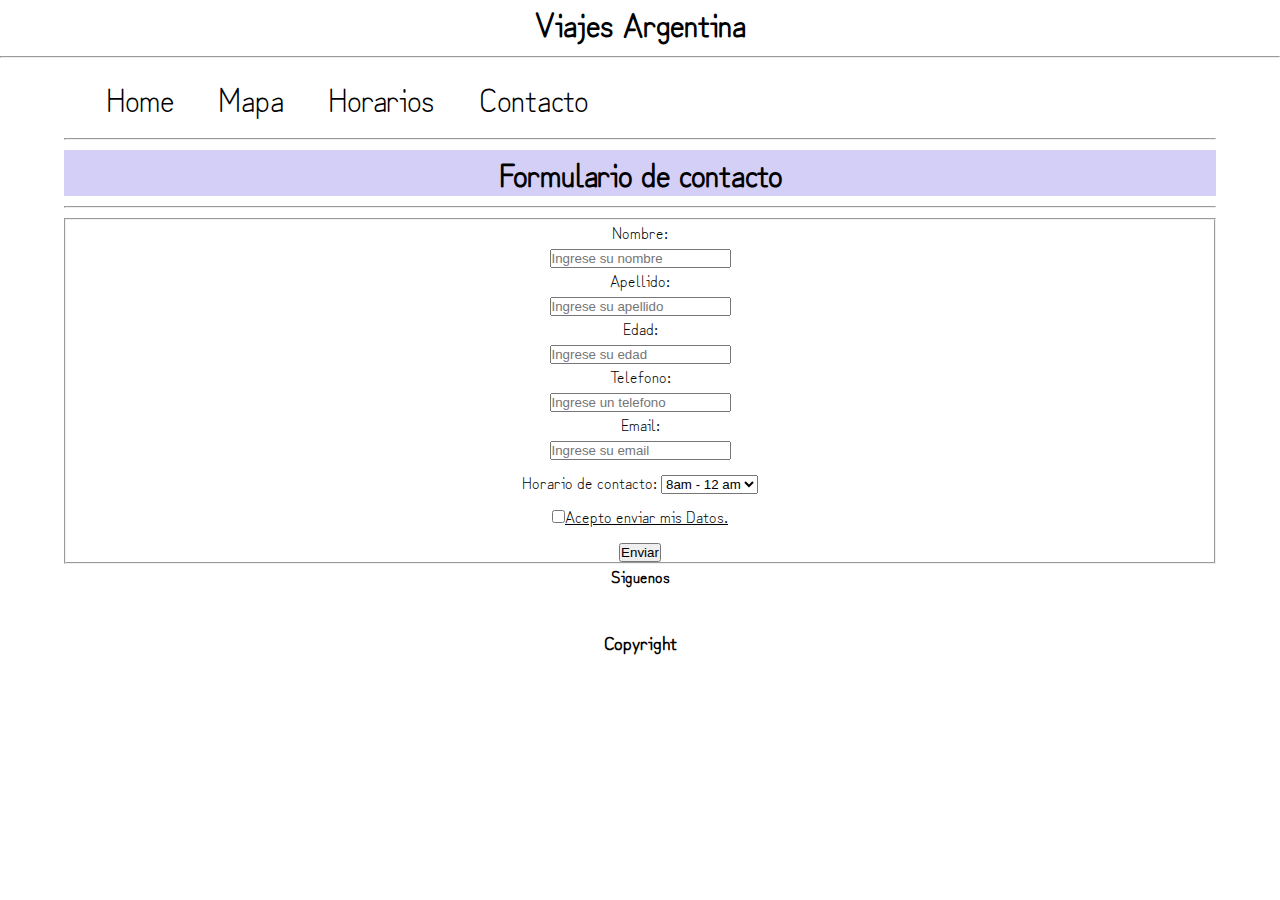
<file: form.html>
<!DOCTYPE html>
<html lang="en">
<head>
    <meta charset="UTF-8">
    <meta http-equiv="X-UA-Compatible" content="IE=edge">
    <meta name="viewport" content="width=device-width, initial-scale=1.0">
    <title>Formulario</title>
    <link rel="shortcut icon" href="imagenes/form.png" 
    type="image/x-icon">
    <!----Fuente----->
    <link href="https://fonts.googleapis.com/css2?family=Zen+Kurenaido&display=swap" rel="stylesheet">
    <!----Iconos----->
    <link rel="stylesheet" href="https://use.fontawesome.com/releases/v5.15.4/css/all.css" 
    integrity="sha384-DyZ88mC6Up2uqS4h/KRgHuoeGwBcD4Ng9SiP4dIRy0EXTlnuz47vAwmeGwVChigm" crossorigin="anonymous">
    <!----Estilos----->
    <link rel="stylesheet" href="miestilo.css"> 
    <script src="./validar.js"></script>
</head>
<body>
    <h1 style="text-align: center";>Viajes Argentina</h1>
    <hr>
<!----Enlaces cabecera-->
    <div id="icono-menu">
            <i class="fas fa-bars fa-2x"></i>
    </div>

    <div class="menu">
            <nav class="nav-main">
                <i class="fas fa-home"></i>
                <!---Links izquierda-->
                <ul class="nav-menu"> 
                    <li>
                        <a href="index.html">Home</a>
                        </li>
                    <li>
                    <a href="mapa.html">Mapa</a>
                    </li>
                    <li>
                        <a href="horario.html">Horarios</a>
                    </li>
                    <li>
                        <a href="form.html">Contacto</a>
                    </li>
                </ul>
                <!---Links derecha-->
                <ul class="nav-menu-right">
                    <li>
                        <i class="fas fa-search"></i>
                        <a href="https://www.google.com/?hl=es"></a>
                    </li>
                </ul>
            </nav>
        <hr>
    <div class="form">
        <h1 style="background: rgba(109, 96, 226, 0.3)">Formulario de contacto</h1><hr>
    <form name="formulario" method="post" target= "_blank" action="datos.html" onsubmit="return validar()">
        <fieldset>
        <label>Nombre:
        <p><input type="text" id="nombre" name="nombre" autocomplete="off"  placeholder="Ingrese su nombre" class="input-f"></p>
        </label>
        <label>Apellido:
            <p><input type="text" id="apellidos" name="apellido" autocomplete="off"  placeholder="Ingrese su apellido"></p>
            </label>
        <label>Edad:
        <p><input type="number" id="edad" name="edad" autocomplete="off"  
            placeholder="Ingrese su edad"></p>
        </label>
        <label>Telefono:
            <p><input type="telefono" id="telefono" name="telefono" autocomplete="off"  
                placeholder="Ingrese un telefono"></p>
            </label>
        <label>Email:
            <p><input type="email" id="email" name="email" autocomplete="off" placeholder="Ingrese su email"></p>
            </label>
        <label>
            <p style="margin-top: 10px; margin-bottom: 10px;">
                <label for="listado">Horario de contacto: </label>
                <select name="horario" id="listado">
                    <option value="1">  8am - 12 am</option>
                    <option value="2"> 12am - 4  pm</option>
                    <option value="3">  4pm - 8 pm</option>
                </select>
            </p>
        </label>
        <label >
        <p style="margin-top: 10px; margin-bottom: 10px; text-decoration:underline;"><input type="checkbox" name="condi">Acepto enviar mis Datos. </p>
        </label>
        <p><input type="submit" class="btn-enviar" value="Enviar"></p>
    </fieldset>
</form></div>
<!-- Redes -->
<div class="social">
    <p><b> Siguenos</b>
                <i class="fas fa-smile-wink"></i>
                <i class="fas fa-camera"></i>
                <i class="fas fa-kiwi-bird"></i>
    </p>
</div>
<!-- Footer -->
<footer class="footer">
    <h3>Copyright</h3>
</footer>
<script src="barramagica.js"></script>
<script src="validar.js"></script>
</body>
</html>
</file>
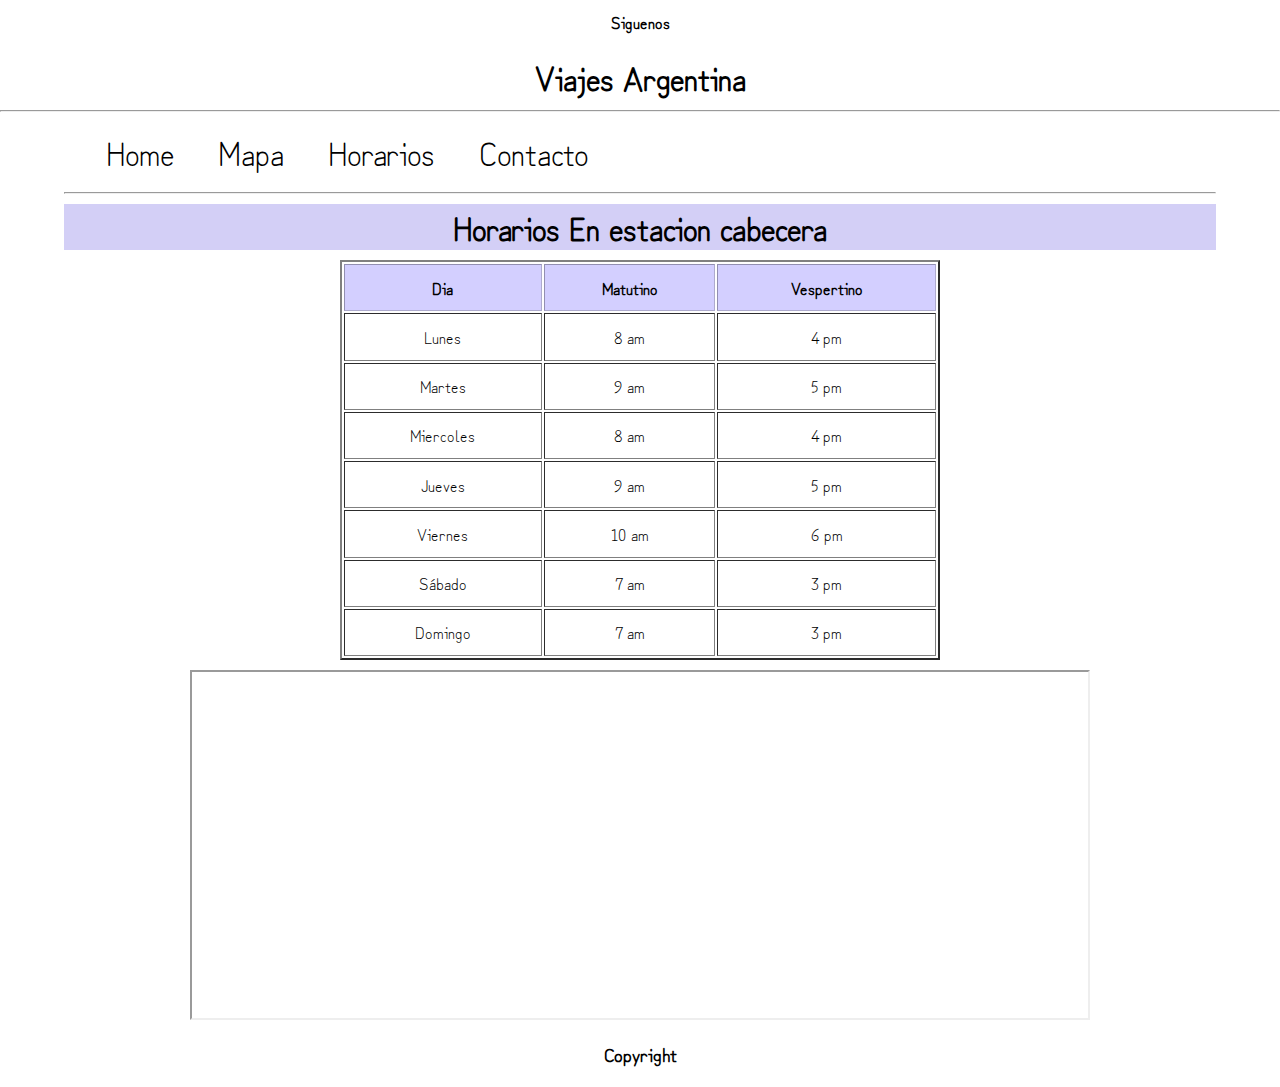
<file: horario.html>
<!DOCTYPE html>
<html lang="en">
<head>
    <meta charset="UTF-8">
    <meta http-equiv="X-UA-Compatible" content="IE=edge">
    <meta name="viewport" content="width=device-width, initial-scale=1.0">
    <title>Horarios</title>
    <link rel="shortcut icon" href="imagenes/icono reloj.jpg" 
    type="image/x-icon">
    <!----Fuente----->
    <link href="https://fonts.googleapis.com/css2?family=Zen+Kurenaido&display=swap" rel="stylesheet">
    <!----Iconos----->
    <link rel="stylesheet" href="https://use.fontawesome.com/releases/v5.15.4/css/all.css" 
    integrity="sha384-DyZ88mC6Up2uqS4h/KRgHuoeGwBcD4Ng9SiP4dIRy0EXTlnuz47vAwmeGwVChigm" crossorigin="anonymous">
   
    <!----Estilos----->
    <link rel="stylesheet" href="miestilo.css"> 
</head>
<body>
    <!-- Redes -->
    <div class="social">
        <p><b> Siguenos</b>
            <i class="fas fa-smile-wink"></i>
            <i class="fas fa-camera"></i>
            <i class="fas fa-kiwi-bird"></i>
        </p>
    </div>
    <h1 style="text-align: center";>Viajes Argentina</h1>
    <hr>
<!----Enlaces cabecera-->
    <div id="icono-menu">
            <i class="fas fa-bars fa-2x"></i>
    </div>
    <div class="menu">
            <nav class="nav-main">
                <i class="fas fa-home"></i>
                <!---Links izquierda-->
                <ul class="nav-menu"> 
                    <li>
                        <a href="index.html">Home</a>
                        </li>
                    <li>
                    <a href="mapa.html">Mapa</a>
                    </li>
                    <li>
                        <a href="horario.html">Horarios</a>
                    </li>
                    <li>
                        <a href="form.html">Contacto</a>
                    </li>
                </ul>
                <!---Links derecha-->
                <ul class="nav-menu-right">
                    <li>
                        <i class="fas fa-search"></i>
                        <a href="https://www.google.com/?hl=es"></a>
                    </li>
                </ul>
            </nav>
        <hr>
    <p>
    <h1 style="background: rgba(109, 96, 226, 0.3)">Horarios En estacion cabecera</h1>
   </p>

    <div id="tabla1">
        <table border="2" style="width: 600px; height: 400px;"><tbody>
            <tr style="width: 200px; background: rgba(109, 96, 266, 0.3); 
            border: 1px solid rgba(8, 8, 8, 0.3);"> 
                <th >Dia </th> 
                <th>Matutino </th> 
                <th>Vespertino </th> 
            </tr>
            <tr> <td>Lunes </td> <td>8 am </td> <td>4 pm </td> </tr>
            <tr> <td>Martes </td> <td>9 am </td> <td>5 pm</td> </tr>
            <tr> <td>Miercoles </td> <td>8 am </td> <td>4 pm </td> </tr>
            <tr> <td>Jueves </td> <td>9 am </td> <td>5 pm</td> </tr>
            <tr> <td>Viernes </td> <td>10 am </td> <td>6 pm</td> </tr>
            <tr> <td>Sábado </td> <td> 7 am </td> <td>3 pm </td> </tr>
            <tr> <td>Domingo </td> <td>7 am </td> <td>3 pm</td> </tr>
            </tbody> </table>
        </div >
    
    <div class="infra">
        <iframe src="https://horarios.coldideas.com/" width="900" height="350" frameborder="1" allowfullscreen="" loading="lazy"></iframe>
    </div>

     <!-- Footer -->
  <footer class="footer">
    <h3>Copyright</h3>
  </footer>
  <script src="barramagica.js"></script>

</body>
</html>
</file>
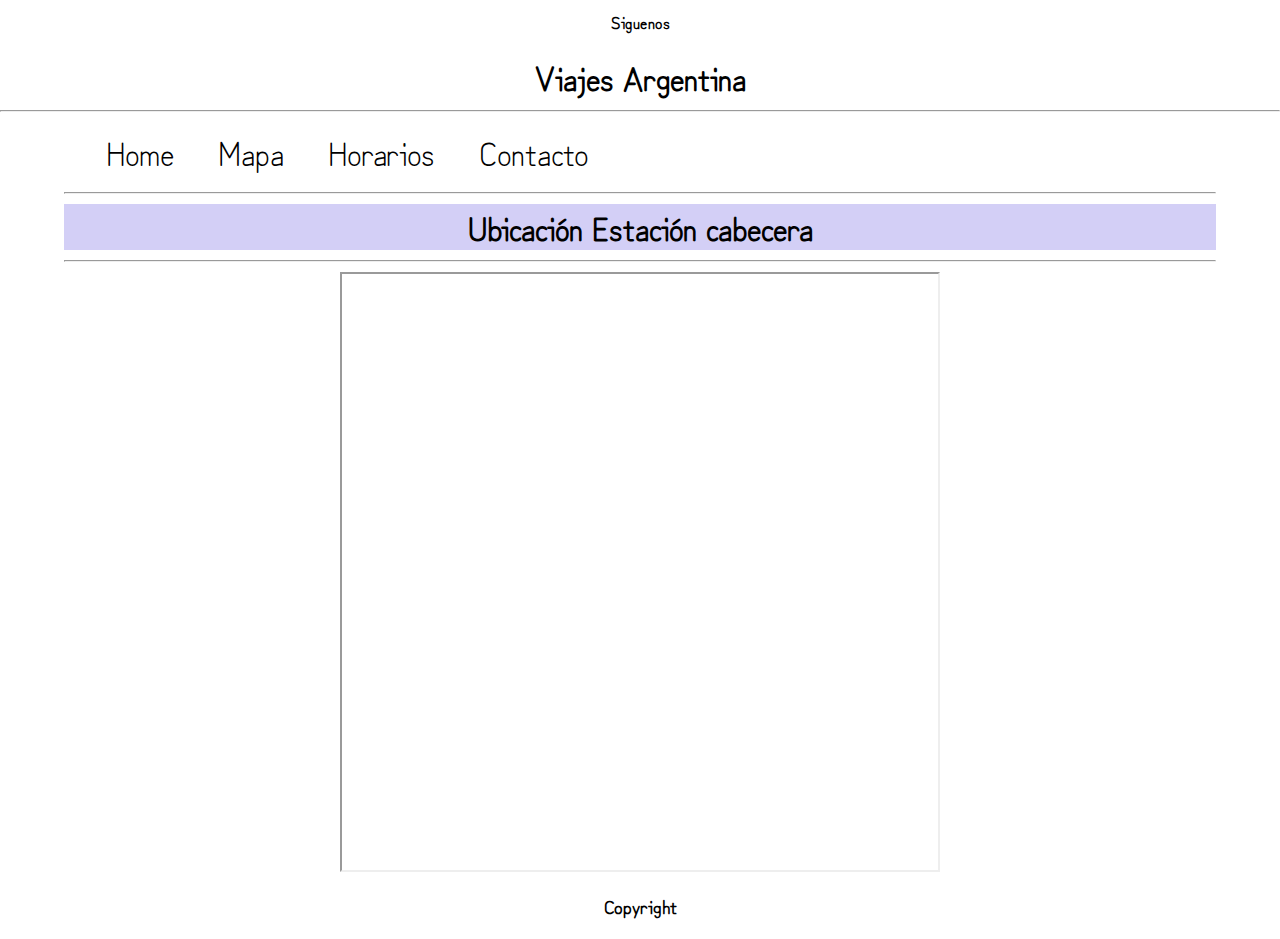
<file: mapa.html>
<!DOCTYPE html>
<html lang="en">
<head>
    <meta charset="UTF-8">
    <meta http-equiv="X-UA-Compatible" content="IE=edge">
    <meta name="viewport" content="width=device-width, initial-scale=1.0">
    <title>Mapa</title>
    <link rel="shortcut icon" href="imagenes/mapa.png" 
    type="image/x-icon">
    <!----Fuente----->
    <link href="https://fonts.googleapis.com/css2?family=Zen+Kurenaido&display=swap" rel="stylesheet">
    
    <!----Iconos----->
    <link rel="stylesheet" href="https://use.fontawesome.com/releases/v5.15.4/css/all.css" 
    integrity="sha384-DyZ88mC6Up2uqS4h/KRgHuoeGwBcD4Ng9SiP4dIRy0EXTlnuz47vAwmeGwVChigm" crossorigin="anonymous">
    
    <!----Estilos----->
    <link rel="stylesheet" href="miestilo.css"> 
    </head>

<body>
        <!-- Redes -->
        <div class="social">
            <p><b> Siguenos</b>
                <i class="fas fa-smile-wink"></i>
                <i class="fas fa-camera"></i>
                <i class="fas fa-kiwi-bird"></i>
            </p>
        </div>

        <h1 style="text-align: center";>Viajes Argentina</h1>
        <hr>
    <!----Enlaces cabecera-->
        <div id="icono-menu">
                <i class="fas fa-bars fa-2x"></i>
        </div>
    
        <div class="menu">
                <nav class="nav-main">
                    <i class="fas fa-home"></i>
                    <!---Links izquierda-->
                    <ul class="nav-menu"> 
                        <li>
                            <a href="index.html">Home</a>
                            </li>
                        <li>
                        <a href="mapa.html">Mapa</a>
                        </li>
                        <li>
                            <a href="horario.html">Horarios</a>
                        </li>
                        <li>
                            <a href="form.html">Contacto</a>
                        </li>
                    </ul>
                    <!---Links derecha-->
                    <ul class="nav-menu-right">
                        <li>
                            <i class="fas fa-search"></i>
                            <a href="https://www.google.com/?hl=es"></a>
                        </li>
                    </ul>
                </nav>
            <hr>
    <p> <h1 style="background: rgba(109, 96, 226, 0.3)">Ubicación Estación cabecera</h1>
    <hr></p>
    <!-- <div >
        <img src="../TP integrador/imagenes/mifotodelaplata.jpg" width="300px" style="opacity: 0.5;">
    </div> -->
    <div class="infra">
        <iframe src="https://www.google.com/maps/embed?pb=!1m18!1m12!1m3!1d6544.278251339716!2d-57.94869480670971!3d-34.902957955061616!2m3!1f0!2f0!3f0!3m2!1i1024!2i768!4f13.1!3m3!1m2!1s0x95a2e646005a84df%3A0x8b055cfbc4154348!2sEstaci%C3%B3n%20De%20Tren%20-%20La%20Plata!5e0!3m2!1ses-419!2sar!4v1635459978616!5m2!1ses-419!2sar" width="600" height="600" frameborder="1" allowfullscreen="" loading="lazy"></iframe>
    </div>
    <!-- Footer -->
    <footer class="footer">
    <h3>Copyright</h3>
    </footer>
<script src="barramagica.js"></script>
</body>
</html>
</file>
<file: miestilo.css>
/* Global */
* {
  box-sizing: border-box;
  margin: 0;
  padding: 0;}

/* Boton magico */
#icono-menu {
  cursor: pointer;
  position: absolute;
  top: 15px;
  right: 30px;
  z-index: 2;
  display: none;
}
body {
  font-family: "Zen Kurenaido";
  color: #616161;
  color: rgb(0, 0, 0);
  font-size: 16px;
}

a {
  color: hsl(0, 0%, 0%);
  text-decoration: none;
}

ul {
  list-style: none;
}

.menu {
  width: 90%;
  margin: auto;
}

/* Navegacion */
.nav-main {
  font-size: 32px;
  display: flex;
  justify-content: space-between;
  align-items: center;
  height: 60px;
  padding: 20px 0;
}

#icono-menu {
  width: 50px;
}

#icono-menu1 {
  align-items: center;
  flex-flow: column;
  display: flex;
  margin: auto;
  width: 50px;
}

/* Navbar Left */
.nav-main ul {
  display: flex;
}

.nav-main ul li {
  padding: 20px;
}

.nav-main ul li a {
  padding: 2px;
}

.nav-main ul li a:hover {
  text-decoration: underline;
}

.nav-main ul.nav-menu {
  flex: 1;
  margin-left: 20px;
}

hr {
  margin: 10px 0;
}

h1, h2, h3{
  align-items: center;
  text-align: center;
  color: rgb(0, 0, 0);
}

/*Compra*/
.foto {
  width: 100%;
  height: 300px;
  background: url("./imagenes/banercompra.jpg") no-repeat center center/cover;
  display: flex;
  flex-direction: column;
  align-items: center;
  text-align: center;
  justify-content: flex-end;
  padding-bottom: 50px;
  margin-bottom: 20px;
  color: rgb(0, 0, 0);
}

.foto p {
  font-size: 30px;
  font-style: italic;
}

.foto .boton {
  font-size: 40px;
  margin-top: 10px;
}

/* Transformaciones---*/

.foto .boton:hover{
  border-bottom: 2px solid rgb(167, 96, 96);
  transform: translate(20px);
}
.boton {
  cursor: pointer;
  display: inline-block;
  border: 0;
  font-weight: bold;
  padding: 5px ;
  color: rgb(8, 8, 8);
  font-size: 10px;
}

.boton:hover {
  opacity: 0.5;
}
.form{
  display: block;
  float: left;
  width: 100%;
  text-align: center;
}

/* Grilla */
.grid {
  display: grid;
  grid-template-columns: repeat(3, 1fr);
  gap: 30px;
  margin: 70px 0;
}

.grid img {
  width: 100%;
  height: 200px;
}

.grid h3 {
  font-size: 20px;
  margin: 10px 0;
}

.grid a {
  padding: 10px 0;
  color: #4e4141;
  text-transform: uppercase;
  display: inline-block;
  font-weight: bold;
}

.grid a:hover{
  text-decoration: underline;
}

/* Links */
.footer-links {
  background: #c2d0e4;
  color: #020202;
  font-size: 12px;
  padding: 35px 0;
}

.footer-container {
  display: grid;
  grid-template-columns: repeat(3, 1fr);
  gap: 10px;
  align-items: flex-start;
  justify-content: center;
}

.footer-container ul {
  margin: 0 auto;
}

.footer-links li {
  line-height: 2.8;
}

.footer {
  color: #616161;
  font-size: 12px;
  padding: 20px 0;
  text-align: center;
  font-size: 1rem;
  padding-bottom: 20px;
}

/* Seguir */
.social {
  margin: 10px;
}
.social p {
  text-align: center;
  font-size: 16px;
  margin-bottom: 20px;
}

.links {
  display: flex;
  align-items: center;
  justify-content: center;
}

.links a {
  margin: 0 30px;
}

.links a i {
  font-size: 3rem;
}
/*Estilo paginas anidadas*/

.infra{
  align-items: center;
  flex-flow: column;
  display: flex;
  margin: auto;
  margin-top: 10px;
}
#tabla1{
  align-items: center ;
  text-align: center;
  flex-flow: column;
  display: flex;
  margin: auto;
  margin-top: 10px;
}
/* Dispositivos diferente*/
/* Tablet */

@media (max-width: 700px) {
  #icono-menu {
    display: block;
  }

  #icono-menu :hover {
    opacity: 0.5;
  }

  /* Cambio el estilo de los enlaces para que se vean en los dispositivos*/
a {
  color: hsl(0, 20%, 93%);
  text-decoration: none;
  font-size : 20px;
}
  .nav-main ul.nav-menu-right{
    color: #020202;
  }

  .nav-main ul.nav-menu {
    font-size: 20px;
    display: block;
    position: absolute;
    top: 0;
    left: 0;
    background: #3a3838;
    width: 30%;
    height: 100%;
    border-right: rgb(185, 171, 171) 1px solid;
    opacity: 0.9;
    padding: 30px;
    transform: translateX(-20px);
    transition: transform 0.5s ease-in-out;
  }
  .nav-main ul.nav-menu.show {
    transform: translateX(-500px);
  }

  .nav-main ul.nav-menu li {
    padding: 20px;
    border-bottom: rgb(253, 253, 253) solid 1px;
    font-size: 30x;
  }
  .nav-main ul.nav-menu li:last-child {
    border-bottom: 0;
  }


  .nav-main ul.nav-menu-right {
    margin-right: 30 px;
    color: #020202;
  }

  .grid {
    grid-template-columns: repeat(2, 1fr);
  }

  .footer-links .footer-container {
    grid-template-columns: repeat(2, 1fr);
  }
}

@media (max-width: 500px) {
  .grid {
    grid-template-columns: 1fr;
  }

  .footer-links .footer-container {
    grid-template-columns: 1fr;
  }

  .footer-links .footer-container ul {
    text-align: center;
  }
}
</file>
